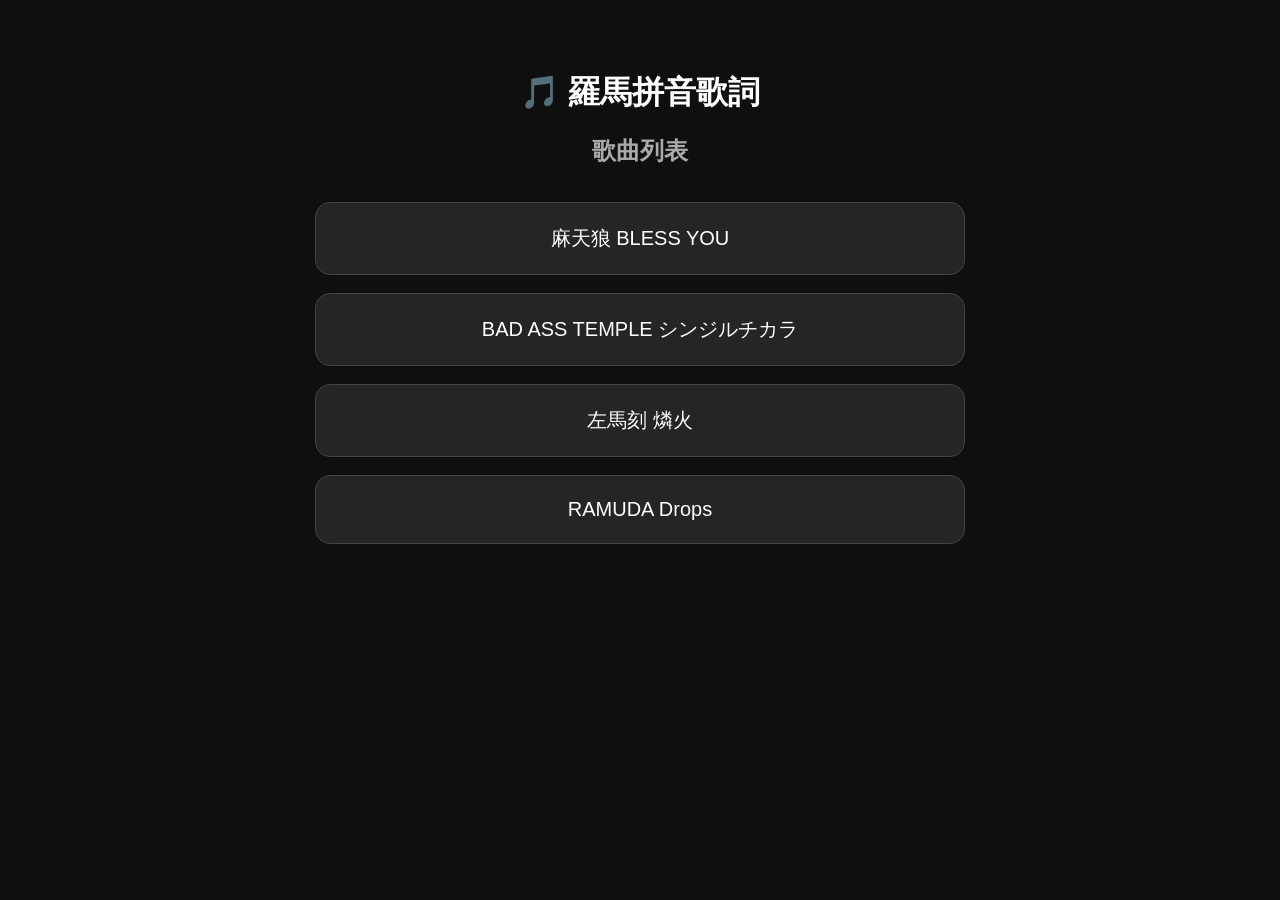
<file: index.html>
<!DOCTYPE html>
<html lang="zh-TW">

<head>
  <meta charset="UTF-8">
  <meta name="viewport" content="width=device-width, initial-scale=1.0">

  <title>羅馬拼音歌詞</title>

  <link rel="stylesheet" href="style.css">
</head>

<body>

  <main class="lyrics-container">

    <h1>🎵 羅馬拼音歌詞</h1>

    <h2>歌曲列表</h2>

    <div class="song-list">

      <a href="song1.html">麻天狼 BLESS YOU</a>

      <a href="song2.html">BAD ASS TEMPLE シンジルチカラ</a>

      <a href="song3.html">左馬刻 燐火</a>
      
      <a href="song4.html">RAMUDA  Drops</a>

    </div>

  </main>

</body>

</html>
</file>
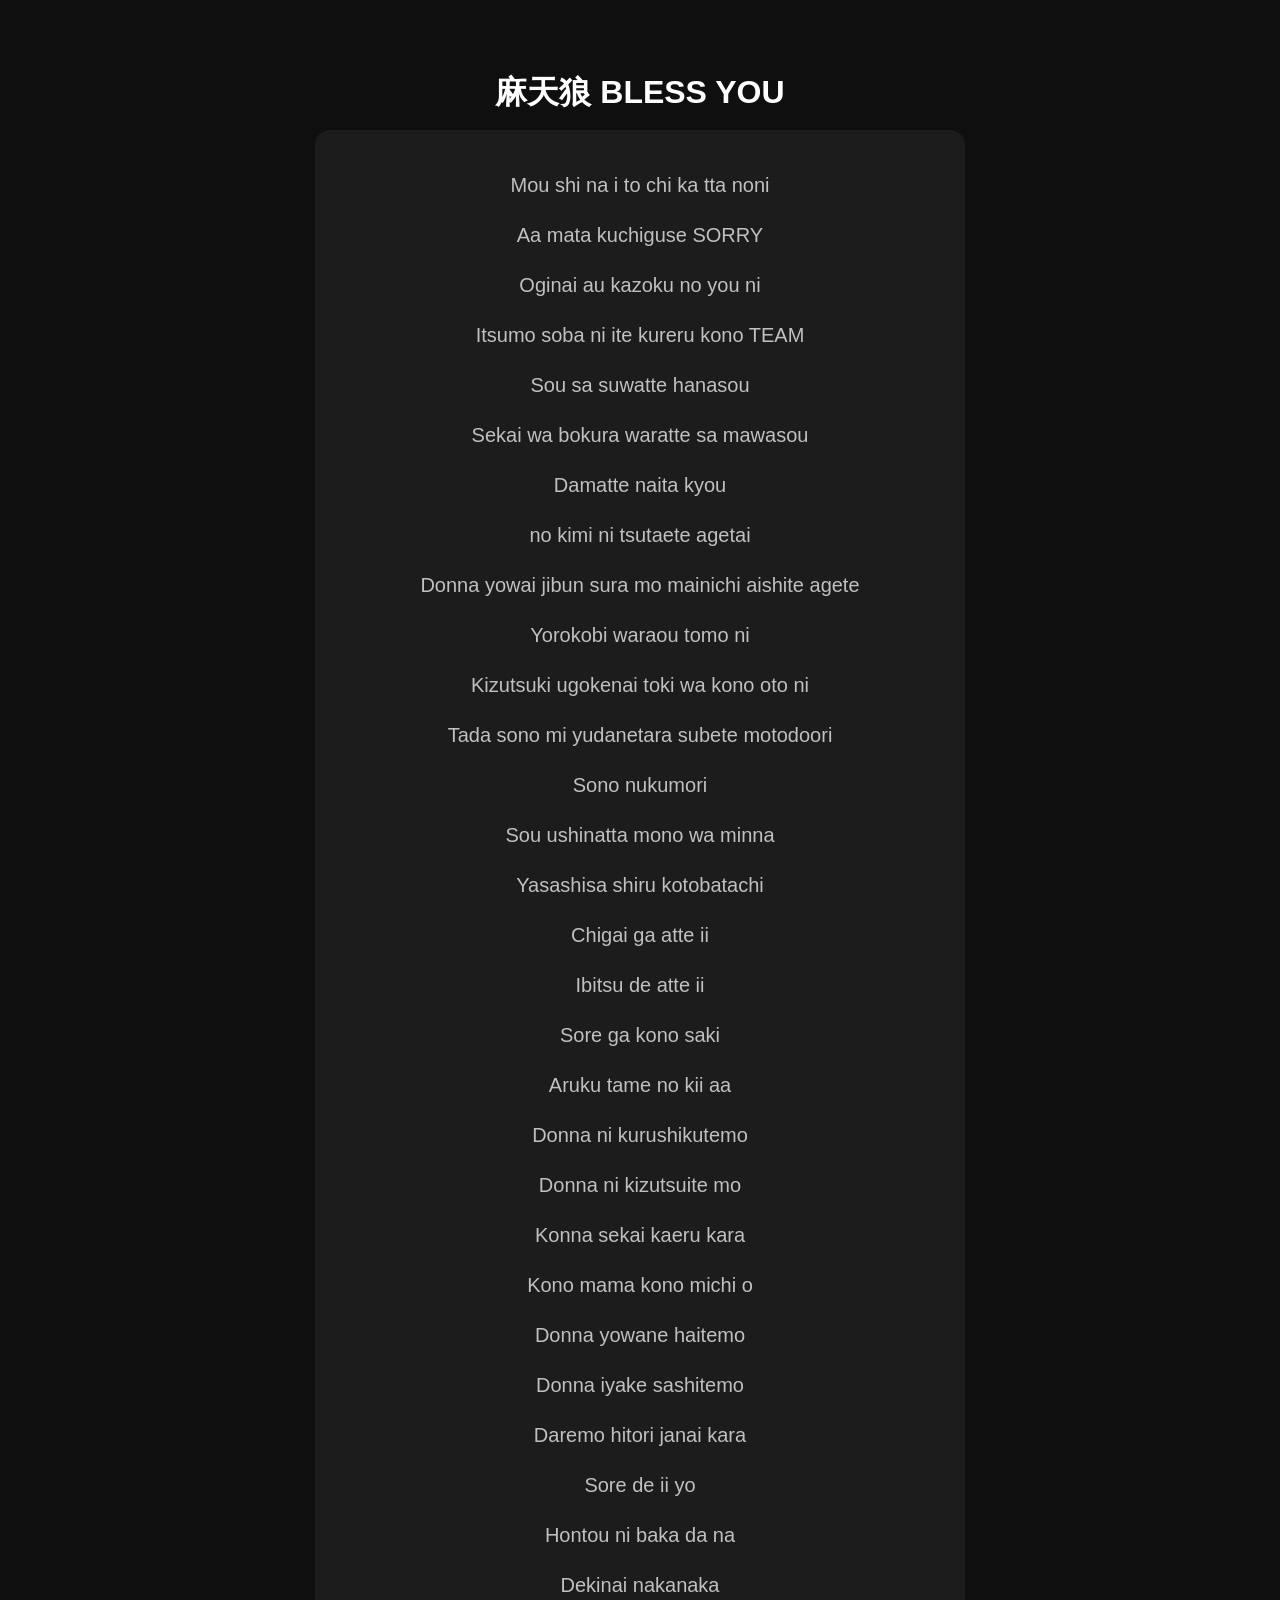
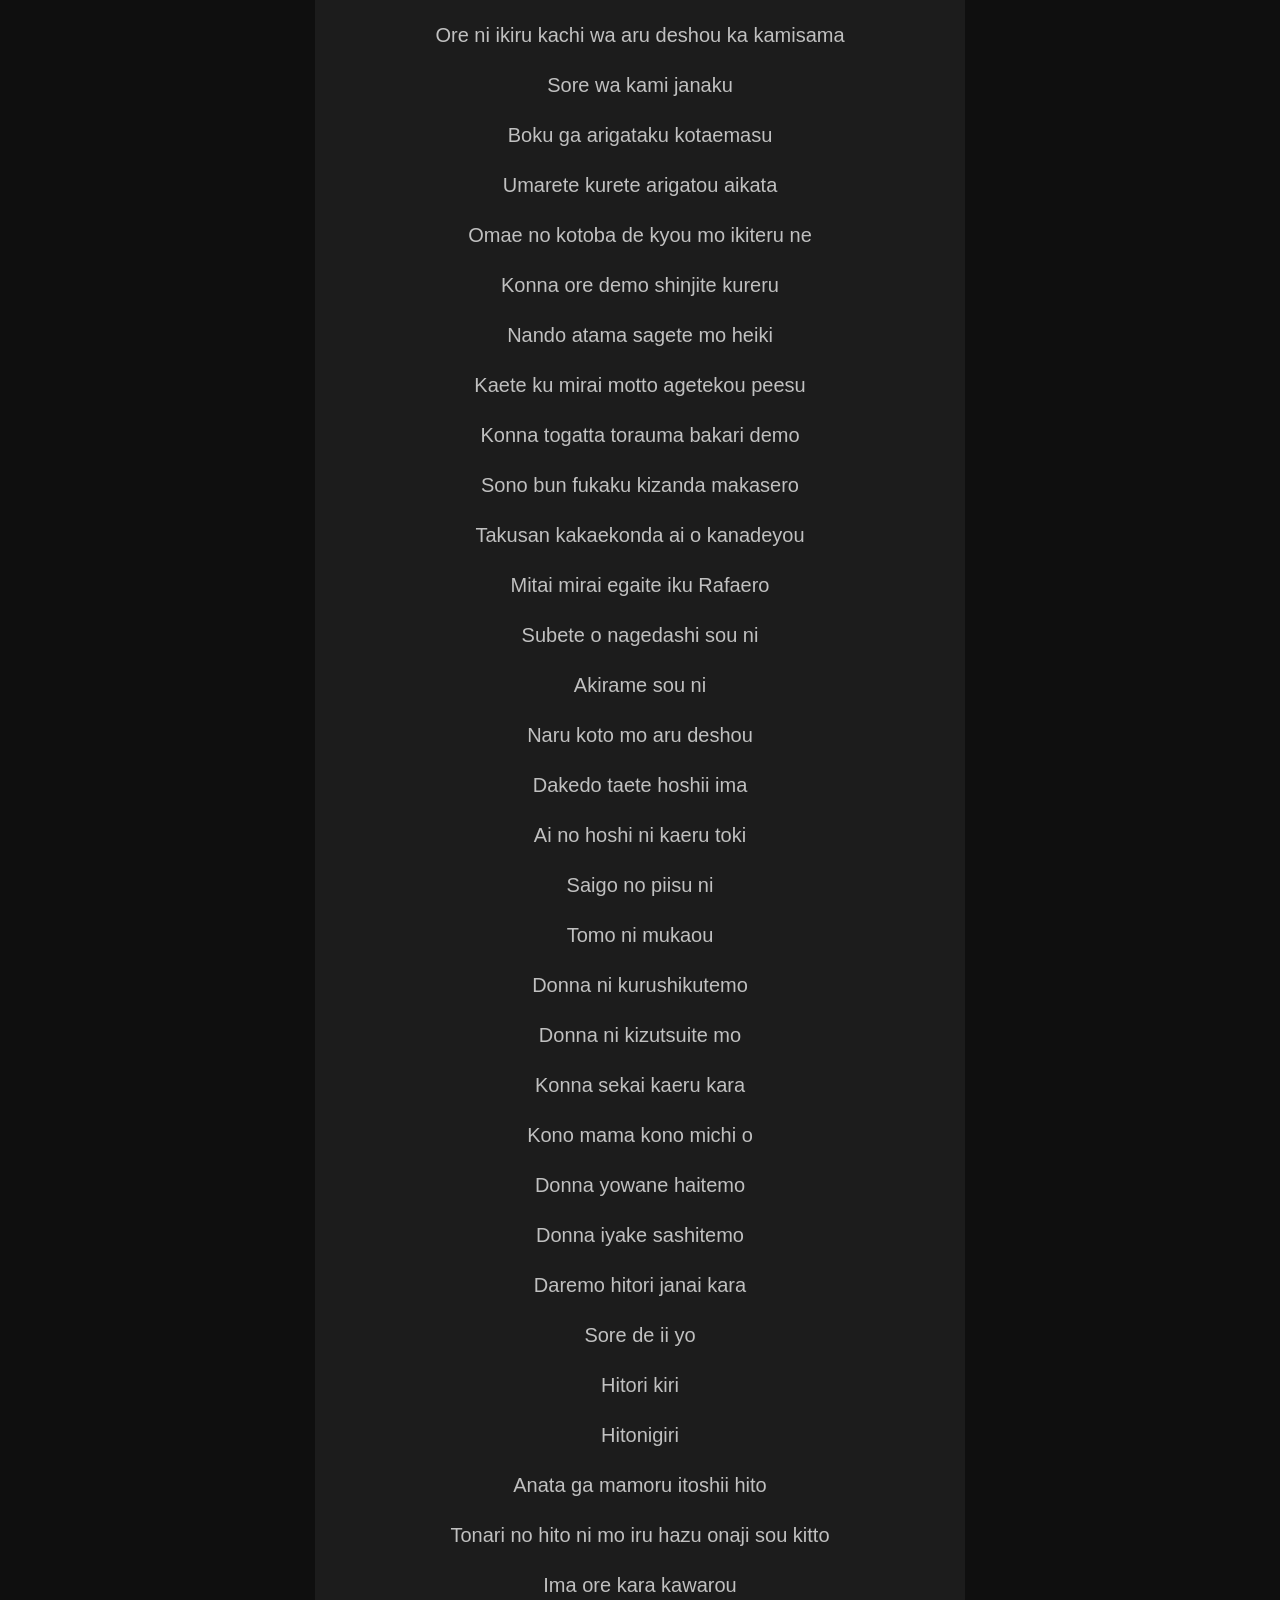
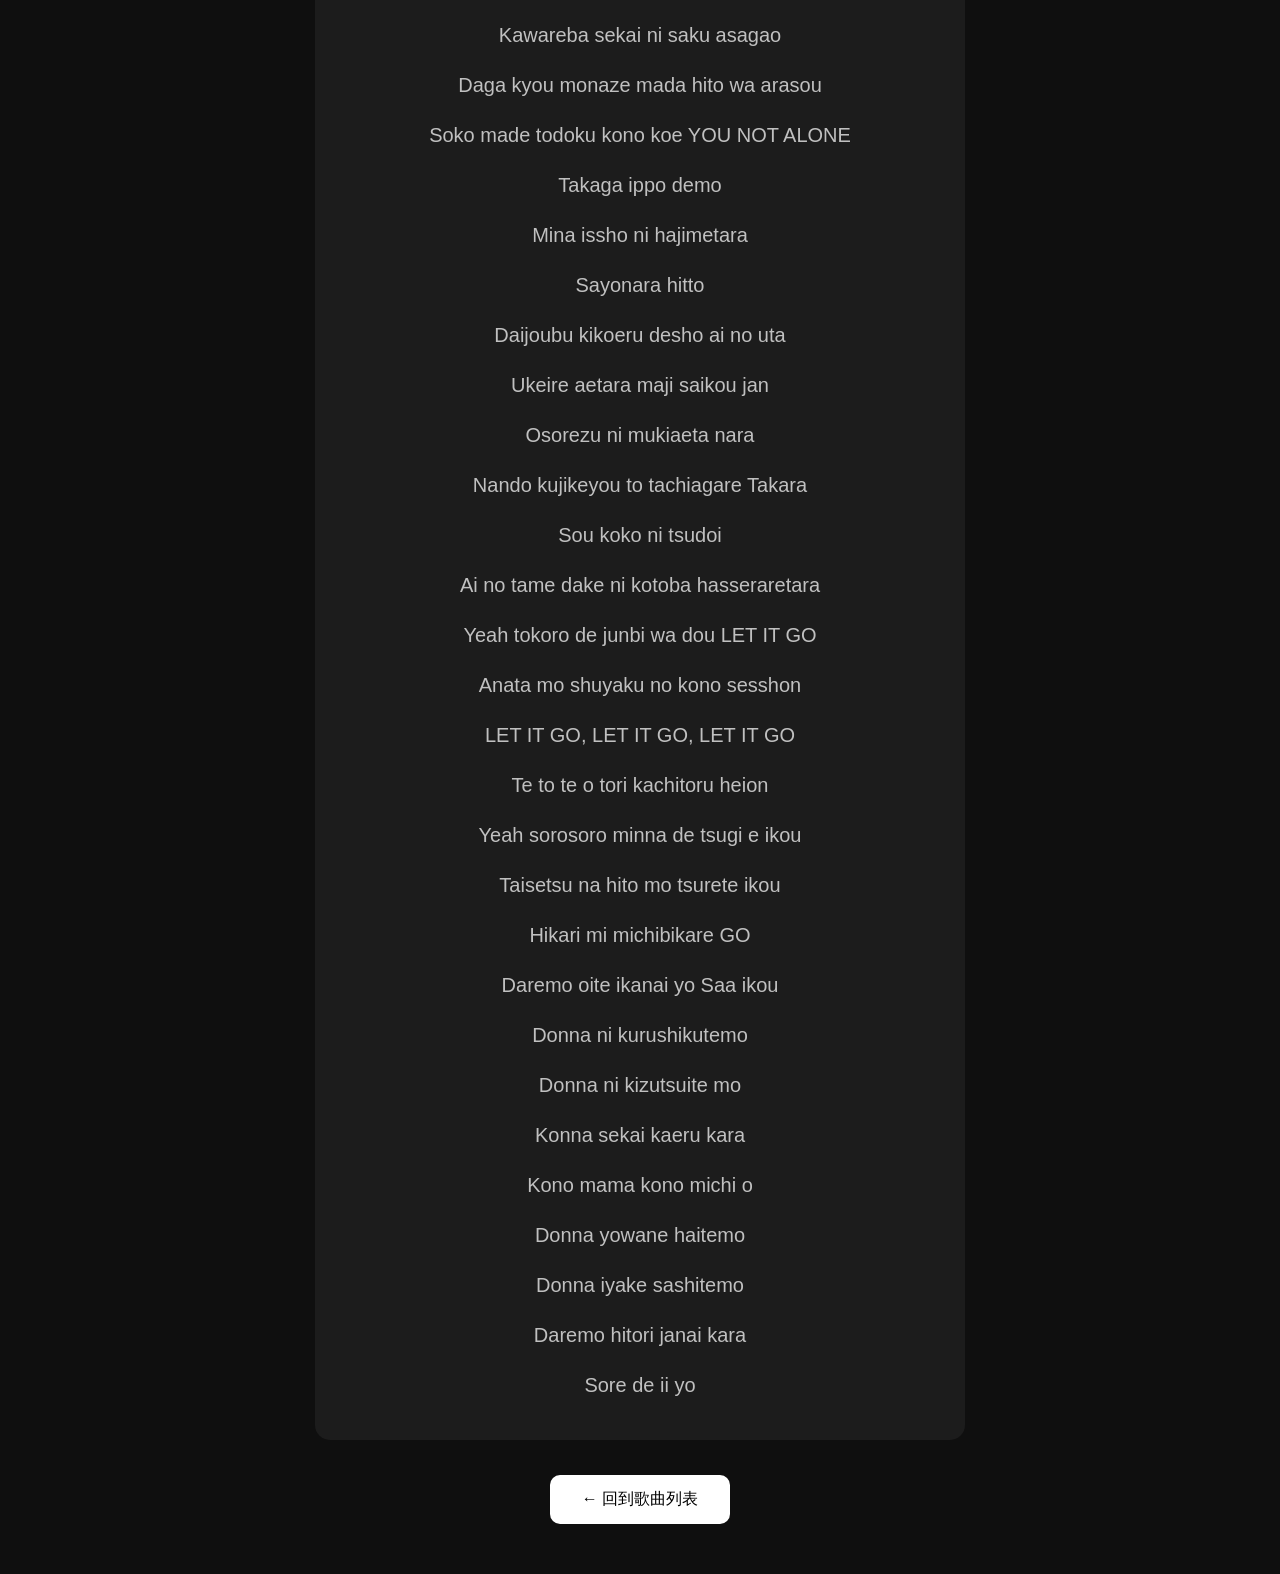
<file: song1.html>
<!DOCTYPE html>
<html lang="zh-TW">

<head>
  <meta charset="UTF-8">
  <meta name="viewport" content="width=device-width, initial-scale=1.0">

  <title>麻天狼 BLESS YOU</title>

  <link rel="stylesheet" href="style.css">
</head>

<body>

  <main class="lyrics-container">

    <h1>麻天狼 BLESS YOU</h1>

    <div class="lyrics song1-lyrics">
Mou shi na i to chi ka tta noni<br>
Aa mata kuchiguse SORRY<br>
Oginai au kazoku no you ni<br>
Itsumo soba ni ite kureru kono TEAM<br>
Sou sa suwatte hanasou<br>
Sekai wa bokura waratte sa mawasou<br>
Damatte naita kyou<br>
no kimi ni tsutaete agetai<br>
Donna yowai jibun sura mo mainichi aishite agete<br>
Yorokobi waraou tomo ni<br>
Kizutsuki ugokenai toki wa kono oto ni<br>
Tada sono mi yudanetara subete motodoori<br>
Sono nukumori<br>
Sou ushinatta mono wa minna<br>
Yasashisa shiru kotobatachi<br>
Chigai ga atte ii<br>
Ibitsu de atte ii<br>
Sore ga kono saki<br>
Aruku tame no kii aa<br>
Donna ni kurushikutemo<br>
Donna ni kizutsuite mo<br>
Konna sekai kaeru kara<br>
Kono mama kono michi o<br>
Donna yowane haitemo<br>
Donna iyake sashitemo<br>
Daremo hitori janai kara<br>
Sore de ii yo<br>
Hontou ni baka da na<br>
Dekinai nakanaka<br>
Ore ni ikiru kachi wa aru deshou ka kamisama<br>
Sore wa kami janaku<br>
Boku ga arigataku kotaemasu<br>
Umarete kurete arigatou aikata<br>
Omae no kotoba de kyou mo ikiteru ne<br>
Konna ore demo shinjite kureru<br>
Nando atama sagete mo heiki<br>
Kaete ku mirai motto agetekou peesu<br>
Konna togatta torauma bakari demo<br>
Sono bun fukaku kizanda makasero<br>
Takusan kakaekonda ai o kanadeyou<br>
Mitai mirai egaite iku Rafaero<br>
Subete o nagedashi sou ni<br>
Akirame sou ni<br>
Naru koto mo aru deshou<br>
Dakedo taete hoshii ima<br>
Ai no hoshi ni kaeru toki<br>
Saigo no piisu ni<br>
Tomo ni mukaou<br>
Donna ni kurushikutemo<br>
Donna ni kizutsuite mo<br>
Konna sekai kaeru kara<br>
Kono mama kono michi o<br>
Donna yowane haitemo<br>
Donna iyake sashitemo<br>
Daremo hitori janai kara<br>
Sore de ii yo<br>
Hitori kiri<br>     
Hitonigiri<br>
Anata ga mamoru itoshii hito<br>
Tonari no hito ni mo iru hazu onaji sou kitto<br>
Ima ore kara kawarou<br>
Kawareba sekai ni saku asagao<br>
Daga kyou monaze mada hito wa arasou<br>
Soko made todoku kono koe YOU NOT ALONE<br>
Takaga ippo demo<br>
Mina issho ni hajimetara<br>
Sayonara hitto<br>
Daijoubu kikoeru desho ai no uta<br>
Ukeire aetara maji saikou jan<br>
Osorezu ni mukiaeta nara<br>
Nando kujikeyou to tachiagare Takara<br>
Sou koko ni tsudoi<br>
Ai no tame dake ni kotoba hasseraretara<br>
Yeah tokoro de junbi wa dou LET IT GO<br>
Anata mo shuyaku no kono sesshon<br>
LET IT GO, LET IT GO, LET IT GO<br>
Te to te o tori kachitoru heion<br>
Yeah sorosoro minna de tsugi e ikou<br>
Taisetsu na hito mo tsurete ikou<br>
Hikari mi michibikare GO<br>
Daremo oite ikanai yo  Saa ikou<br>
Donna ni kurushikutemo<br>
Donna ni kizutsuite mo<br>
Konna sekai kaeru kara<br>
Kono mama kono michi o<br>
Donna yowane haitemo<br>
Donna iyake sashitemo<br>
Daremo hitori janai kara<br>
Sore de ii yo

      
    </div>

    <a href="index.html">← 回到歌曲列表</a>

  </main>

</body>

</html>
</file>
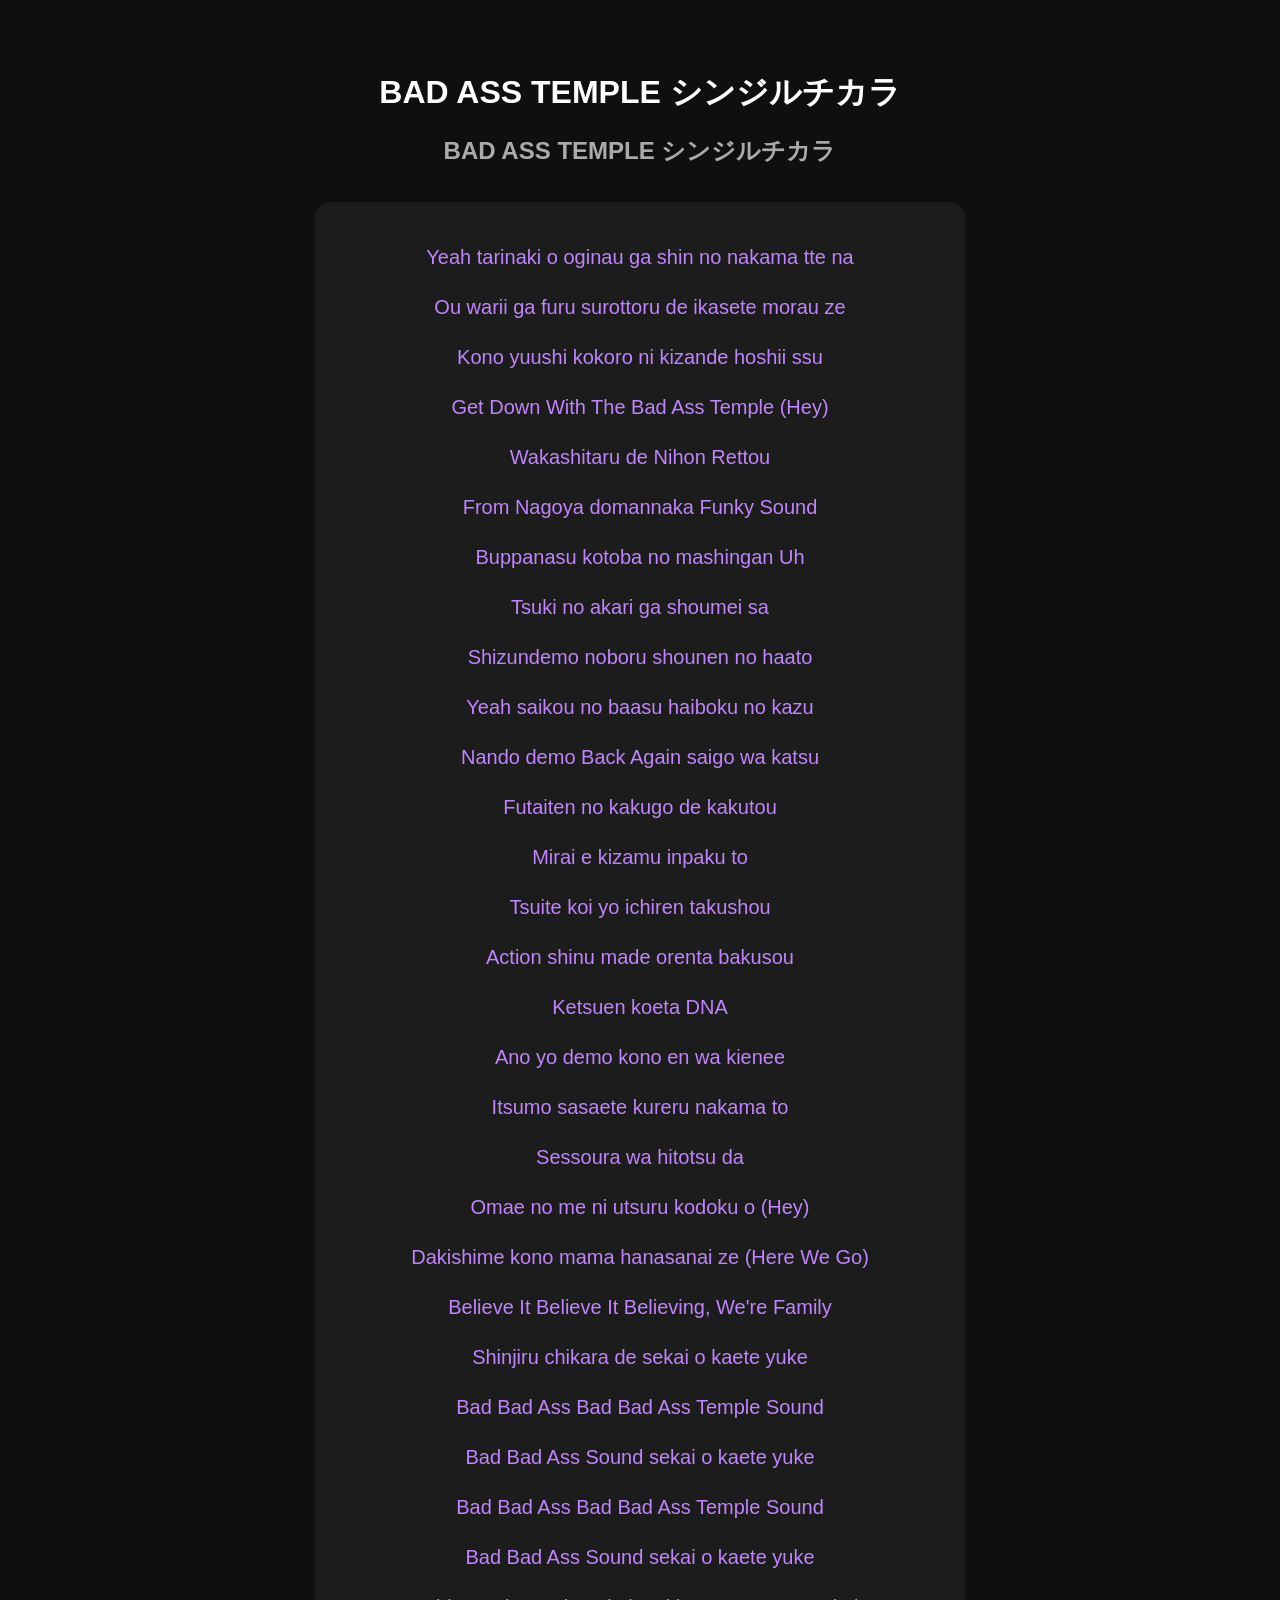
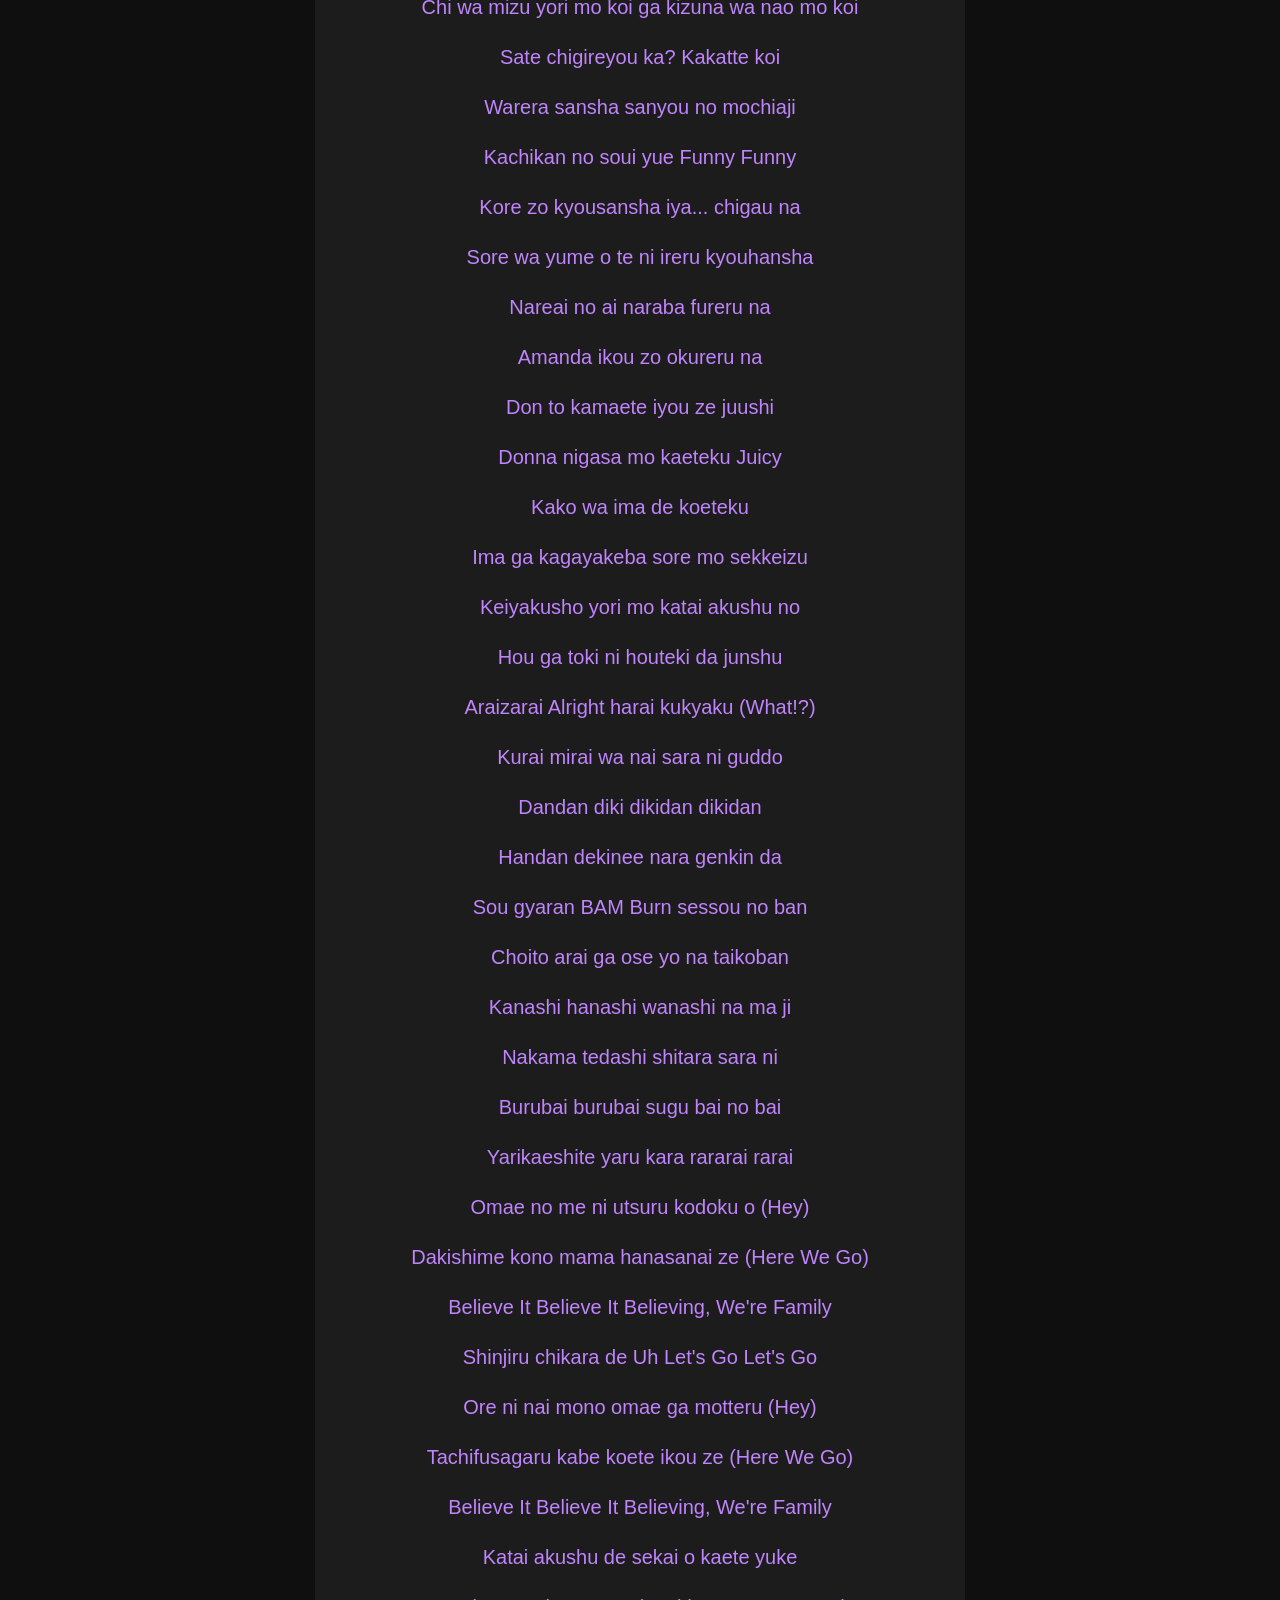
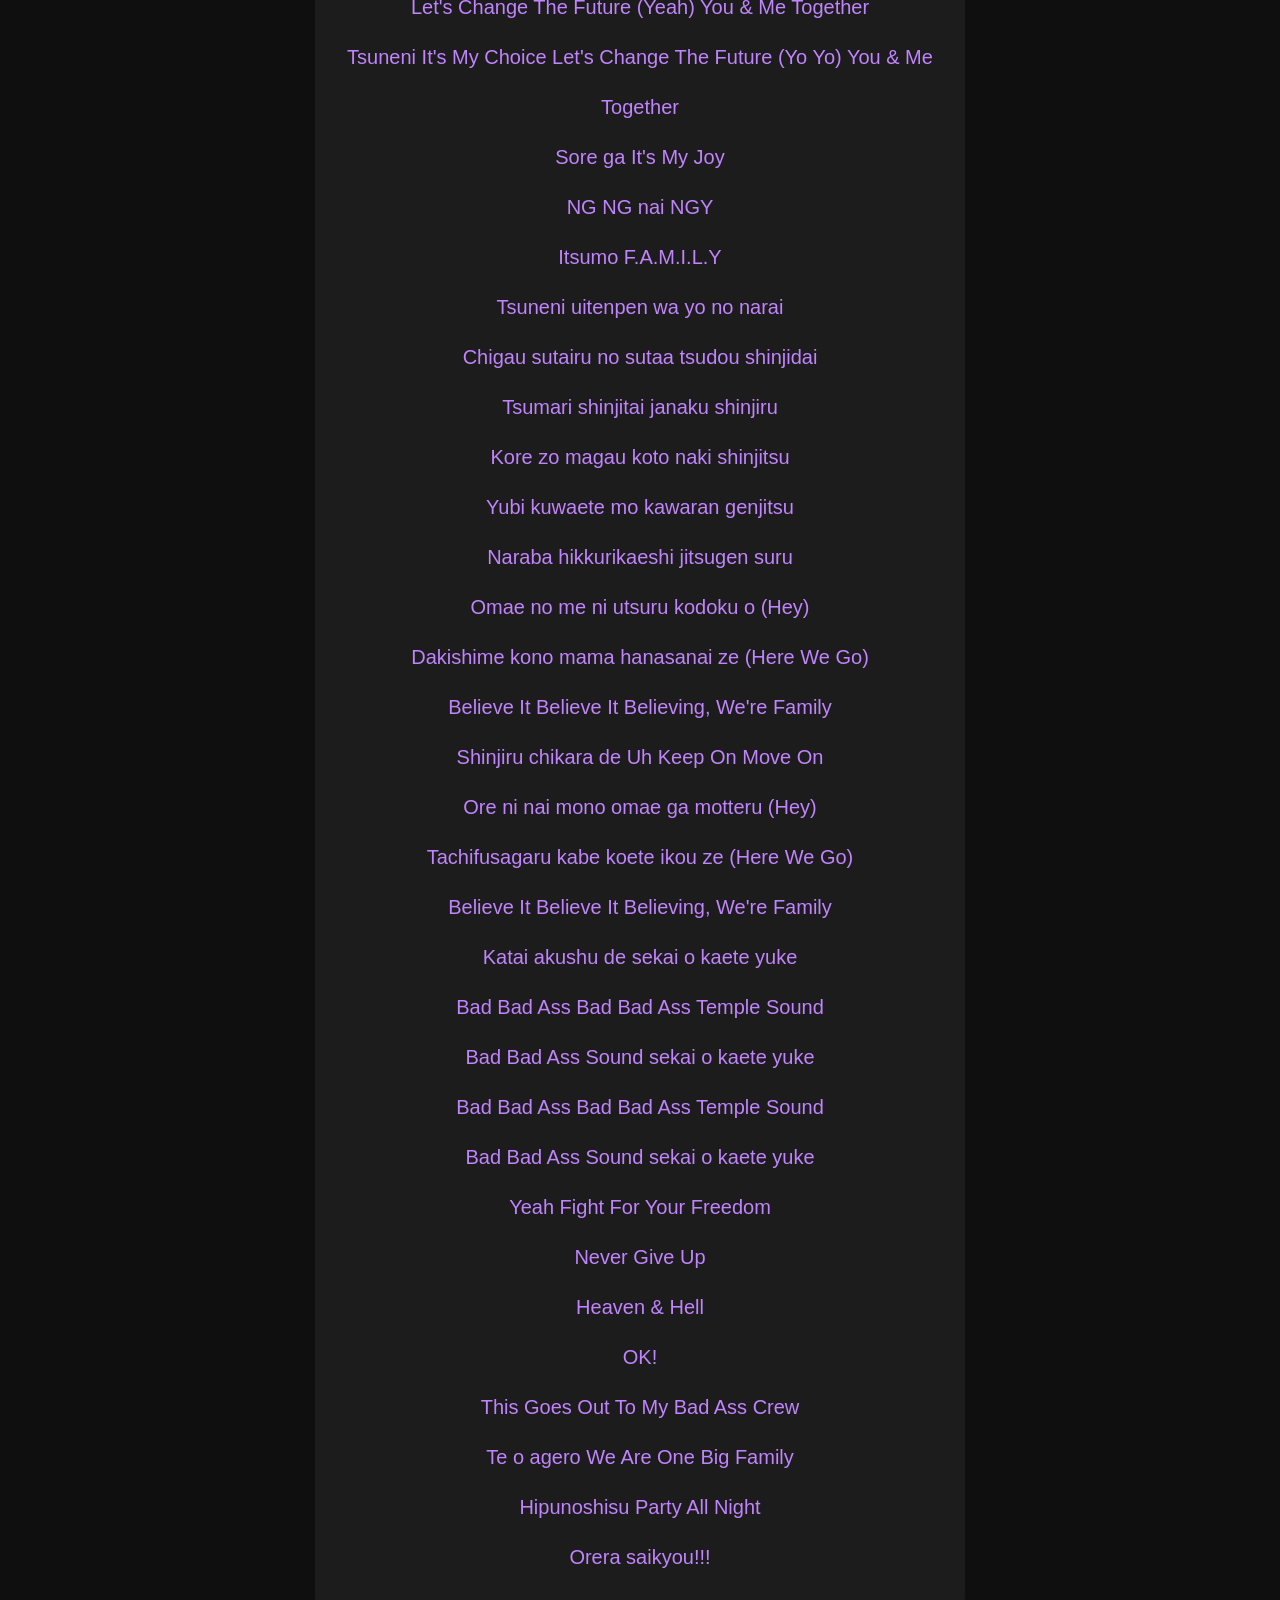
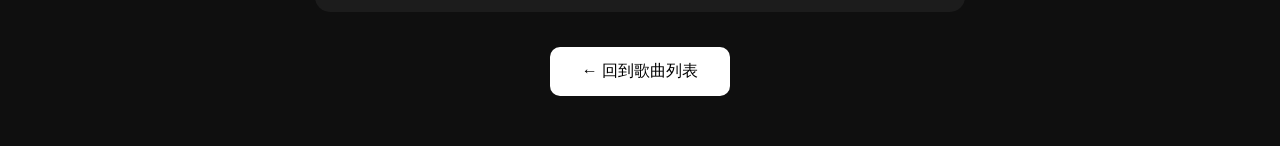
<file: song2.html>
<!DOCTYPE html>
<html lang="zh-TW">

<head>
  <meta charset="UTF-8">
  <meta name="viewport" content="width=device-width, initial-scale=1.0">

  <title>BAD ASS TEMPLE シンジルチカラ</title>

  <link rel="stylesheet" href="style.css">
</head>

<body>

  <main class="lyrics-container">

    <h1>BAD ASS TEMPLE シンジルチカラ</h1>



    <h2>BAD ASS TEMPLE シンジルチカラ</h2>

    <div class="lyrics song2-lyrics">
Yeah tarinaki o oginau ga shin no nakama tte na<br>
Ou warii ga furu surottoru de ikasete morau ze<br>
Kono yuushi kokoro ni kizande hoshii ssu<br>

Get Down With The Bad Ass Temple (Hey)<br>
Wakashitaru de Nihon Rettou<br>
From Nagoya domannaka Funky Sound<br>
Buppanasu kotoba no mashingan Uh<br>
Tsuki no akari ga shoumei sa<br>
Shizundemo noboru shounen no haato<br>
Yeah saikou no baasu haiboku no kazu<br>
Nando demo Back Again saigo wa katsu<br>
Futaiten no kakugo de kakutou<br>
Mirai e kizamu inpaku to<br>
Tsuite koi yo ichiren takushou<br>
Action shinu made orenta bakusou<br>
Ketsuen koeta DNA<br>
Ano yo demo kono en wa kienee<br>
Itsumo sasaete kureru nakama to<br>
Sessoura wa hitotsu da<br>

Omae no me ni utsuru kodoku o (Hey)<br>
Dakishime kono mama hanasanai ze (Here We Go)<br>
Believe It Believe It Believing, We're Family<br>
Shinjiru chikara de sekai o kaete yuke<br>

Bad Bad Ass Bad Bad Ass Temple Sound<br>
Bad Bad Ass Sound sekai o kaete yuke<br>
Bad Bad Ass Bad Bad Ass Temple Sound<br>
Bad Bad Ass Sound sekai o kaete yuke<br>
Chi wa mizu yori mo koi ga kizuna wa nao mo koi<br>
Sate chigireyou ka? Kakatte koi<br>
Warera sansha sanyou no mochiaji<br>
Kachikan no soui yue Funny Funny<br>
Kore zo kyousansha iya... chigau na<br>
Sore wa yume o te ni ireru kyouhansha<br>
Nareai no ai naraba fureru na<br>
Amanda ikou zo okureru na<br>

Don to kamaete iyou ze juushi<br>
Donna nigasa mo kaeteku Juicy<br>
Kako wa ima de koeteku<br>
Ima ga kagayakeba sore mo sekkeizu<br>
Keiyakusho yori mo katai akushu no<br>
Hou ga toki ni houteki da junshu<br>
Araizarai Alright harai kukyaku (What!?)<br>
Kurai mirai wa nai sara ni guddo<br>

Dandan diki dikidan dikidan<br>
Handan dekinee nara genkin da<br>
Sou gyaran BAM Burn sessou no ban<br>
Choito arai ga ose yo na taikoban<br>
Kanashi hanashi wanashi na ma ji<br>
Nakama tedashi shitara sara ni<br>
Burubai burubai sugu bai no bai<br>
Yarikaeshite yaru kara rararai rarai<br>

Omae no me ni utsuru kodoku o (Hey)<br>
Dakishime kono mama hanasanai ze (Here We Go)<br>
Believe It Believe It Believing, We're Family<br>
Shinjiru chikara de Uh Let's Go Let's Go<br>

Ore ni nai mono omae ga motteru (Hey)<br>
Tachifusagaru kabe koete ikou ze (Here We Go)<br>
Believe It Believe It Believing, We're Family<br>
Katai akushu de sekai o kaete yuke<br>

Let's Change The Future (Yeah) You & Me Together<br>
Tsuneni It's My Choice
Let's Change The Future (Yo Yo) You & Me Together<br>

Sore ga It's My Joy<br>

NG NG nai NGY<br>
Itsumo F.A.M.I.L.Y<br>
Tsuneni uitenpen wa yo no narai<br>
Chigau sutairu no sutaa tsudou shinjidai<br>
Tsumari shinjitai janaku shinjiru<br>
Kore zo magau koto naki shinjitsu<br>
Yubi kuwaete mo kawaran genjitsu<br>
Naraba hikkurikaeshi jitsugen suru<br>

Omae no me ni utsuru kodoku o (Hey)<br>
Dakishime kono mama hanasanai ze (Here We Go)<br>
Believe It Believe It Believing, We're Family<br>
Shinjiru chikara de Uh Keep On Move On<br>

Ore ni nai mono omae ga motteru (Hey)<br>
Tachifusagaru kabe koete ikou ze (Here We Go)<br>
Believe It Believe It Believing, We're Family<br>
Katai akushu de sekai o kaete yuke<br>

Bad Bad Ass Bad Bad Ass Temple Sound<br>
Bad Bad Ass Sound sekai o kaete yuke<br>
Bad Bad Ass Bad Bad Ass Temple Sound<br>
Bad Bad Ass Sound sekai o kaete yuke<br>

Yeah Fight For Your Freedom<br>
Never Give Up<br>
Heaven & Hell <br>
OK!<br>
This Goes Out To My Bad Ass Crew<br>
Te o agero We Are One Big Family<br>
Hipunoshisu Party All Night<br>
Orera saikyou!!!<br>

      
    </div>

    <a href="index.html">← 回到歌曲列表</a>

  </main>

</body>

</html>
</file>
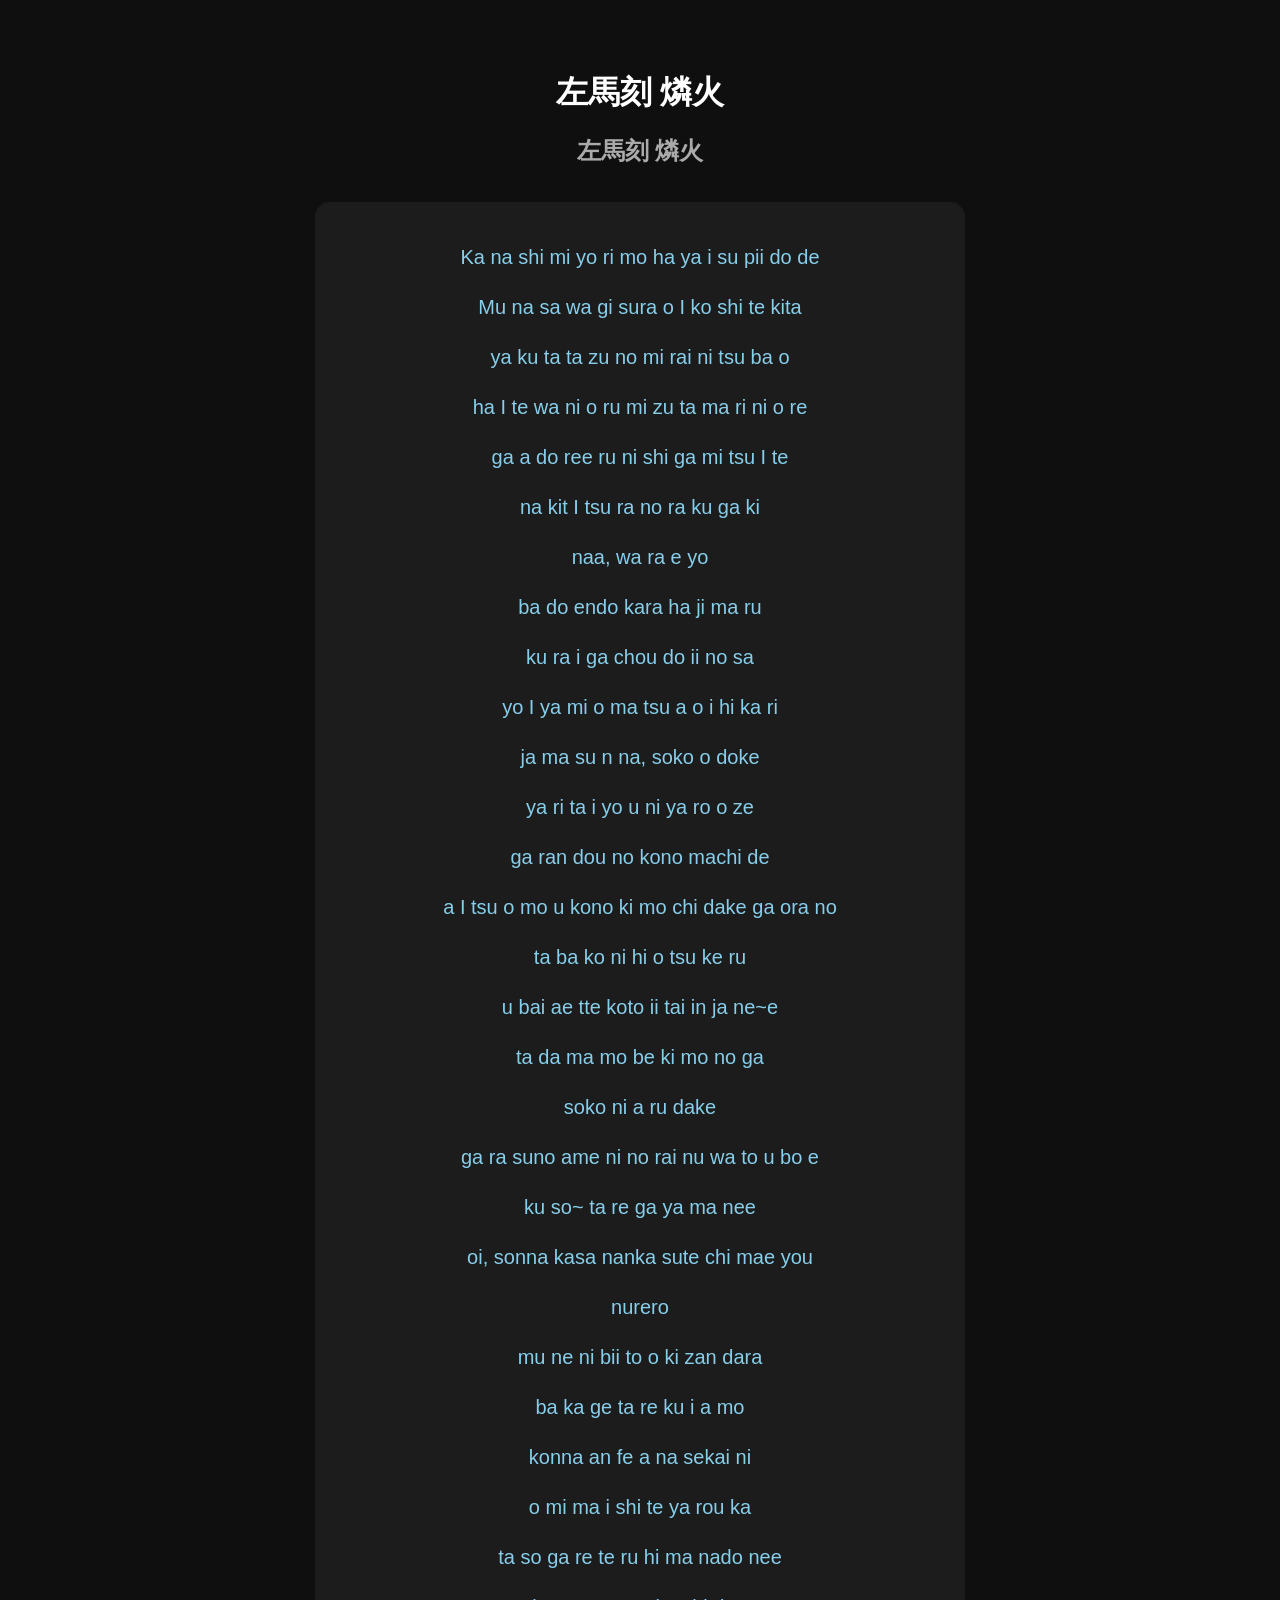
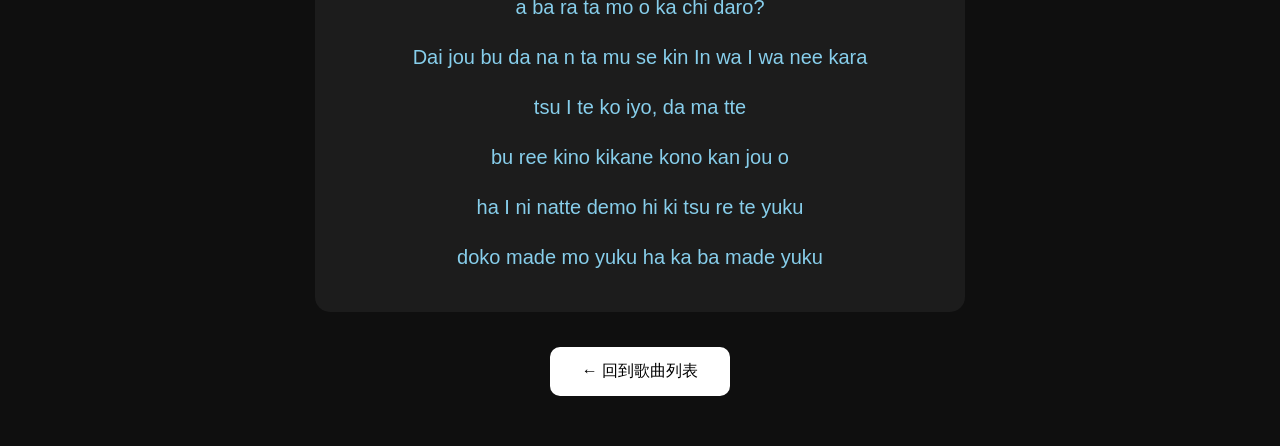
<file: song3.html>
<!DOCTYPE html>
<html lang="zh-TW">

<head>
  <meta charset="UTF-8">
  <meta name="viewport" content="width=device-width, initial-scale=1.0">

  <title>左馬刻 燐火</title>

  <link rel="stylesheet" href="style.css">
</head>

<body>

  <main class="lyrics-container">

    <h1>左馬刻 燐火</h1>



    <h2>左馬刻 燐火</h2>

    <div class="lyrics song3-lyrics">

 Ka na shi mi yo ri mo ha ya i su pii do de<br>
Mu na sa wa gi sura o I ko shi te kita<br>
ya ku ta ta zu no mi rai ni tsu ba o<br>
ha I te wa ni o ru mi zu ta ma ri ni o re<br>

ga a do ree ru ni shi ga mi tsu I te<br>
na kit I tsu ra no ra ku ga ki <br>
naa, wa ra e yo<br>

ba do endo kara ha ji ma ru<br>
ku ra i ga chou do ii no sa<br>
yo I ya mi o ma tsu a o i hi ka ri<br>
ja ma su n na, soko o doke<br>

ya ri ta i yo u ni ya ro o ze<br>
ga ran dou no kono machi de<br>
a I tsu o mo u kono ki mo chi dake ga ora no<br>
ta ba ko ni hi o tsu ke ru<br>

u bai ae tte koto ii tai in ja ne~e<br>
ta da ma mo be ki mo no ga <br>
soko ni a ru dake<br>

ga ra suno ame ni no rai nu wa to u bo e<br>
ku so~ ta re ga ya ma nee<br>
oi, sonna kasa nanka sute chi mae you <br>
nurero<br>

mu ne ni bii to o ki zan dara<br>
ba ka ge ta re ku i a mo<br>
konna an fe a na sekai ni<br>
o mi ma i shi te ya rou ka<br>

ta so ga re te ru hi ma nado nee<br>
a ba ra ta mo o ka chi daro?<br>
Dai jou bu da na n ta mu se kin In wa I wa nee kara<br>
tsu I te ko iyo, da ma tte<br>

bu ree kino kikane kono kan jou o<br>
ha I ni natte demo hi ki tsu re te yuku<br>
doko made mo yuku ha ka ba made yuku
     
    </div>

    <a href="index.html">← 回到歌曲列表</a>

  </main>

</body>

</html>
</file>
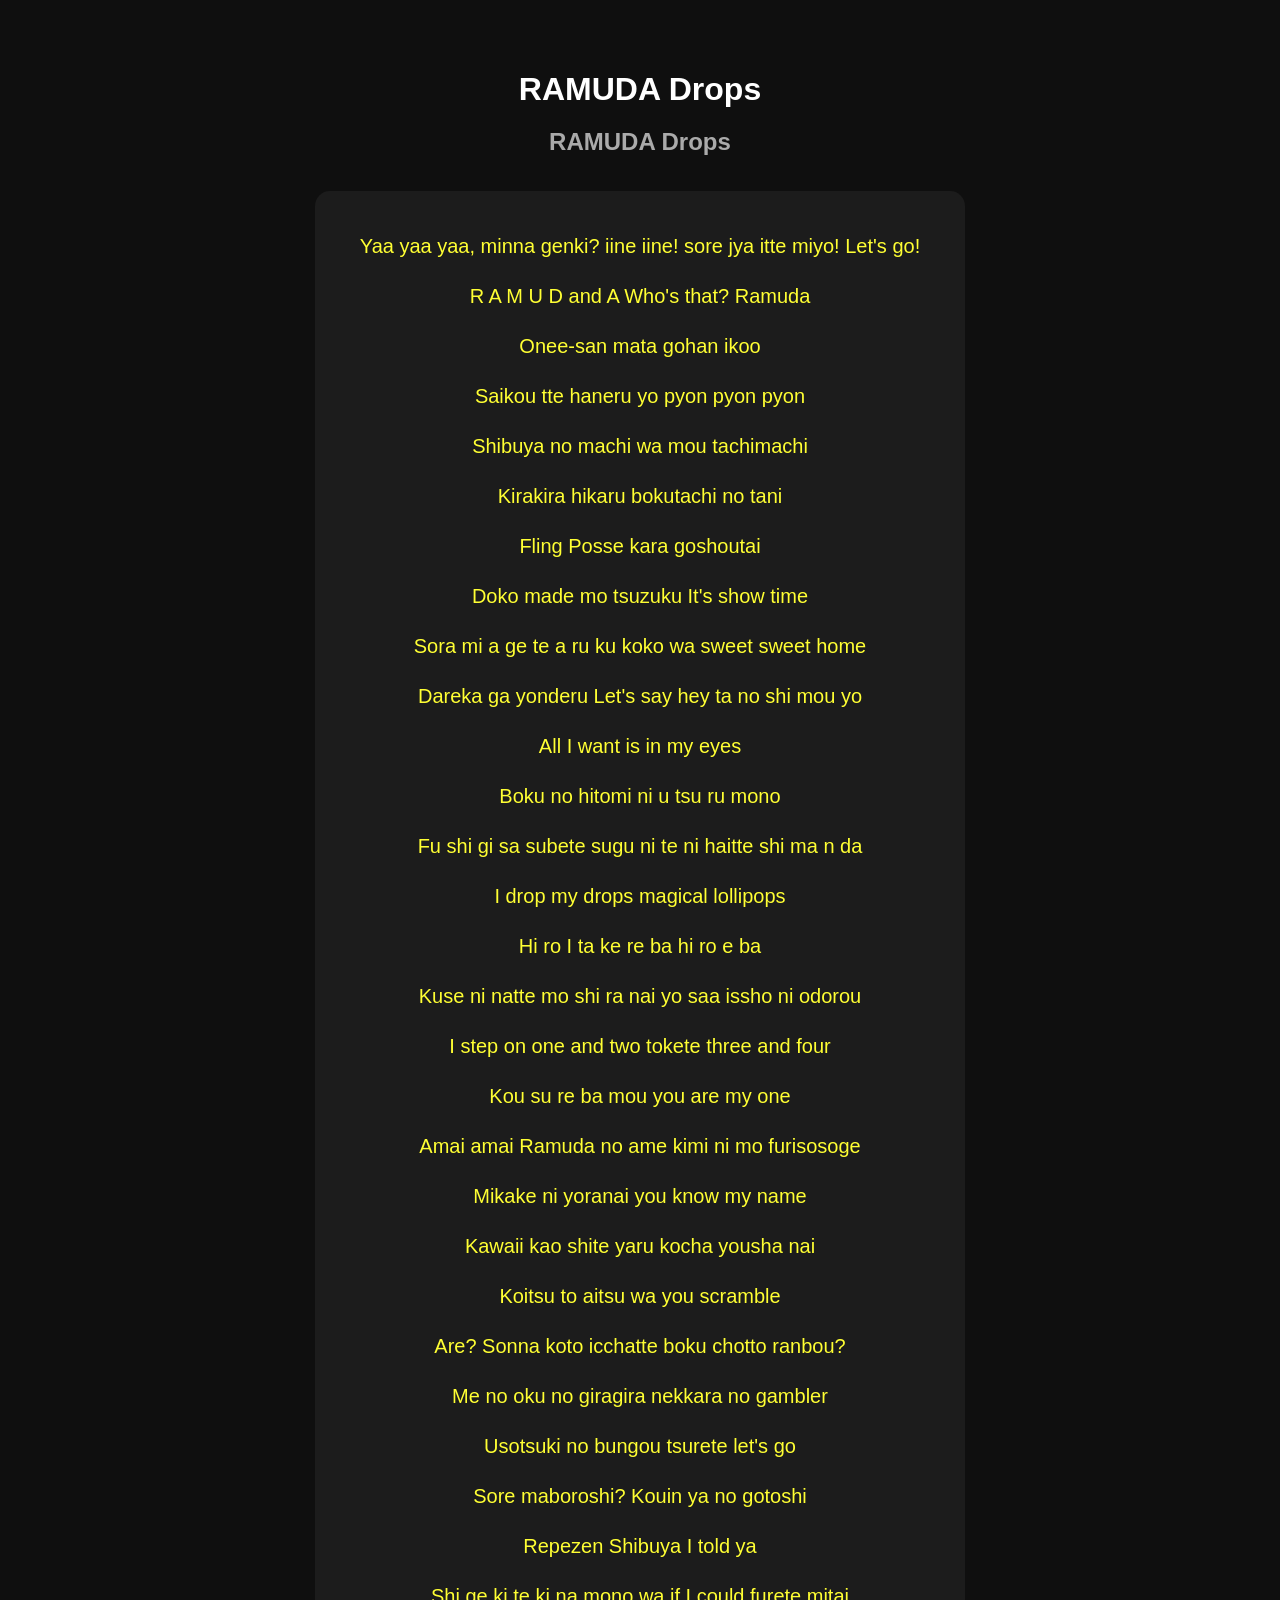
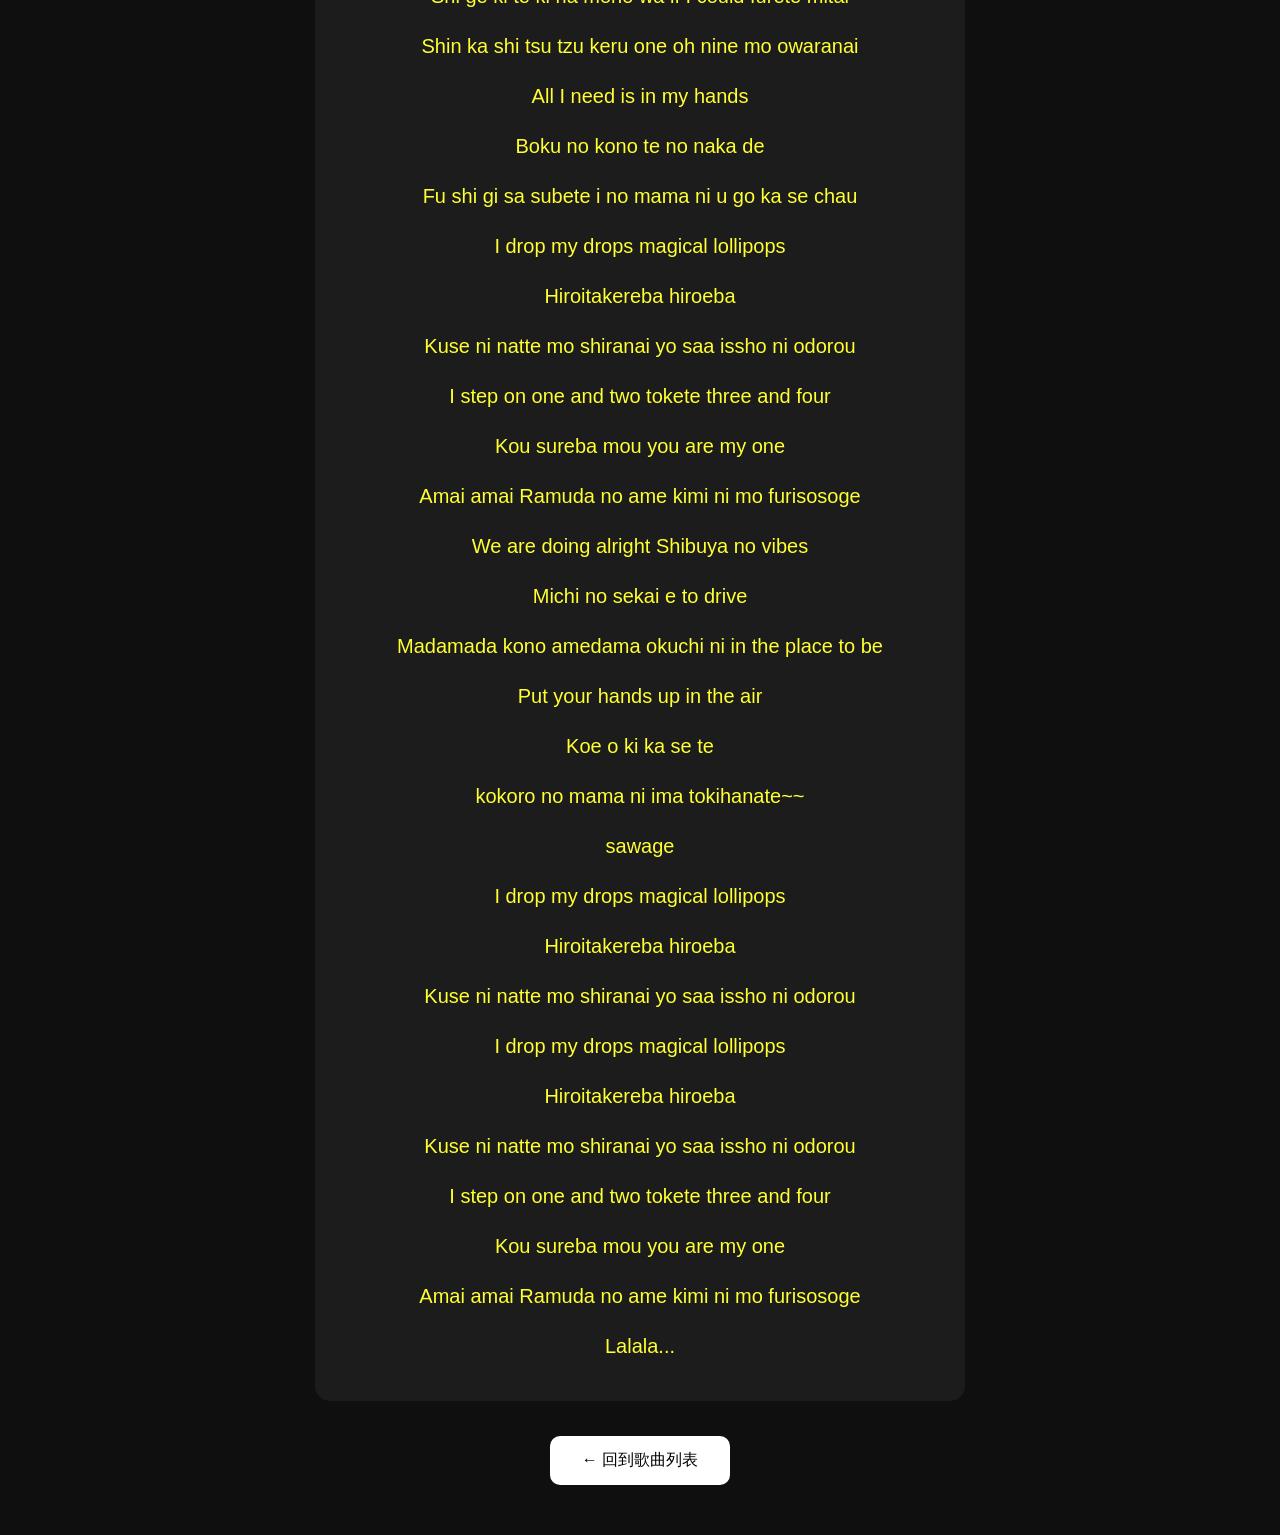
<file: song4.html>
<!DOCTYPE html>
<html lang="zh-TW">

<head>
  <meta charset="UTF-8">
  <meta name="viewport" content="width=device-width, initial-scale=1.0">

  <title>RAMUDA  Drops</title>

  <link rel="stylesheet" href="style.css">
</head>

<body>

  <main class="lyrics-container">

    <h1>RAMUDA  Drops</h1>



    <h2>RAMUDA  Drops</h2>

    <div class="lyrics song4-lyrics">
Yaa yaa yaa, minna genki? iine iine! sore jya itte miyo!  Let's go!<br> 
R A M U D and A Who's that? Ramuda<br>
Onee-san mata gohan ikoo<br>
Saikou tte haneru yo pyon pyon pyon<br>
Shibuya no machi wa mou tachimachi<br>
Kirakira hikaru bokutachi no tani<br>
Fling Posse kara goshoutai<br>
Doko made mo tsuzuku It's show time<br>

Sora mi a ge te a ru ku koko wa sweet sweet home<br>
Dareka ga yonderu Let's say hey ta no shi mou yo<br>

All I want is in my eyes<br>
Boku no hitomi ni u tsu ru mono<br>
Fu shi gi sa subete sugu ni te ni haitte shi ma n da<br>

I drop my drops magical lollipops<br>
Hi ro I ta ke re ba hi ro e ba<br>
Kuse ni natte mo shi ra nai yo saa issho ni odorou<br>
I step on one and two tokete three and four<br>
Kou su re ba mou you are my one<br>
Amai amai Ramuda no ame kimi ni mo furisosoge<br>

Mikake ni yoranai you know my name<br>
Kawaii kao shite yaru kocha yousha nai<br>
Koitsu to aitsu wa you scramble<br>
Are? Sonna koto icchatte boku chotto ranbou?<br>
Me no oku no giragira nekkara no gambler<br>
Usotsuki no bungou tsurete let's go<br>
Sore maboroshi? Kouin ya no gotoshi<br>
Repezen Shibuya I told ya<br>

Shi ge ki te ki na mono wa if I could furete mitai<br>
Shin ka shi tsu tzu keru one oh nine mo owaranai<br>

All I need is in my hands<br>
Boku no kono te no naka de<br>
Fu shi gi sa subete i no mama ni u go ka se chau<br>

I drop my drops magical lollipops<br>
Hiroitakereba hiroeba<br>
Kuse ni natte mo shiranai yo saa issho ni odorou<br>
I step on one and two tokete three and four<br>
Kou sureba mou you are my one<br>
Amai amai Ramuda no ame kimi ni mo furisosoge<br>

We are doing alright Shibuya no vibes<br>
Michi no sekai e to drive<br>
Madamada kono amedama okuchi ni in the place to be<br>
Put your hands up in the air<br>
Koe o ki ka se te <br>
kokoro no mama ni ima tokihanate~~ <br>  
sawage<br>
I drop my drops magical lollipops<br>
Hiroitakereba hiroeba<br>
Kuse ni natte mo shiranai yo saa issho ni odorou<br>
I drop my drops magical lollipops<br>
Hiroitakereba hiroeba<br>
Kuse ni natte mo shiranai yo saa issho ni odorou<br>
I step on one and two tokete three and four<br>
Kou sureba mou you are my one<br>
Amai amai Ramuda no ame kimi ni mo furisosoge<br>

Lalala...


     
    </div>

    <a href="index.html">← 回到歌曲列表</a>

  </main>

</body>

</html>
</file>
<file: style.css>
* {
  box-sizing: border-box;
}

body {
  margin: 0;
  min-height: 100vh;
  background: #0f0f0f;
  color: white;
  font-family: Arial, sans-serif;
}

.lyrics-container {
  width: 90%;
  max-width: 650px;
  margin: 0 auto;
  padding: 50px 0;
}

/* ���D */

h1 {
  text-align: center;
  font-size: 32px;
  margin-bottom: 15px;
  color: #ffffff;
}

h2 {
  text-align: center;
  font-size: 24px;
  margin-bottom: 35px;
  color: #aaaaaa;
}

/* �q���C�� */

.song-list {
  display: flex;
  flex-direction: column;
  gap: 18px;
}

.song-list a {
  display: block;
  padding: 22px;
  background: #252525;
  border: 1px solid #444444;
  border-radius: 15px;

  color: #ffffff;
  text-decoration: none;
  text-align: center;

  font-size: 20px;

  transition: all 0.2s ease;
}

.song-list a:hover {
  background: #ffffff;
  color: #000000;
  transform: scale(1.02);
}

/* �q�� */

.lyrics {
  background: #1c1c1c;
  border-radius: 15px;

  padding: 30px 20px;

  font-size: 20px;
  line-height: 2.5;

  text-align: center;
  color: #eeeeee;

  margin-bottom: 35px;
}

/* �^���� */

.lyrics-container > a {
  display: block;

  width: 180px;
  margin: 0 auto;

  padding: 14px;

  background: #ffffff;
  color: #000000;

  text-align: center;
  text-decoration: none;

  border-radius: 10px;

  transition: 0.2s;
}

.lyrics-container > a:hover {
  background: #cccccc;
}

/* ��� */

@media (max-width: 600px) {

  .lyrics-container {
    width: 90%;
    padding: 35px 0;
  }

  h1 {
    font-size: 26px;
  }

  h2 {
    font-size: 21px;
  }

  .lyrics {
    font-size: 18px;
    line-height: 2.3;
    padding: 25px 15px;
  }

}
.song1-lyrics {
  color: #C0C0C0;
}

.song2-lyrics {
  color: #c084fc;
}

.song3-lyrics {
  color: #87CEEB;
}

.song4-lyrics {
  color: #FFFF33;
}
</file>
